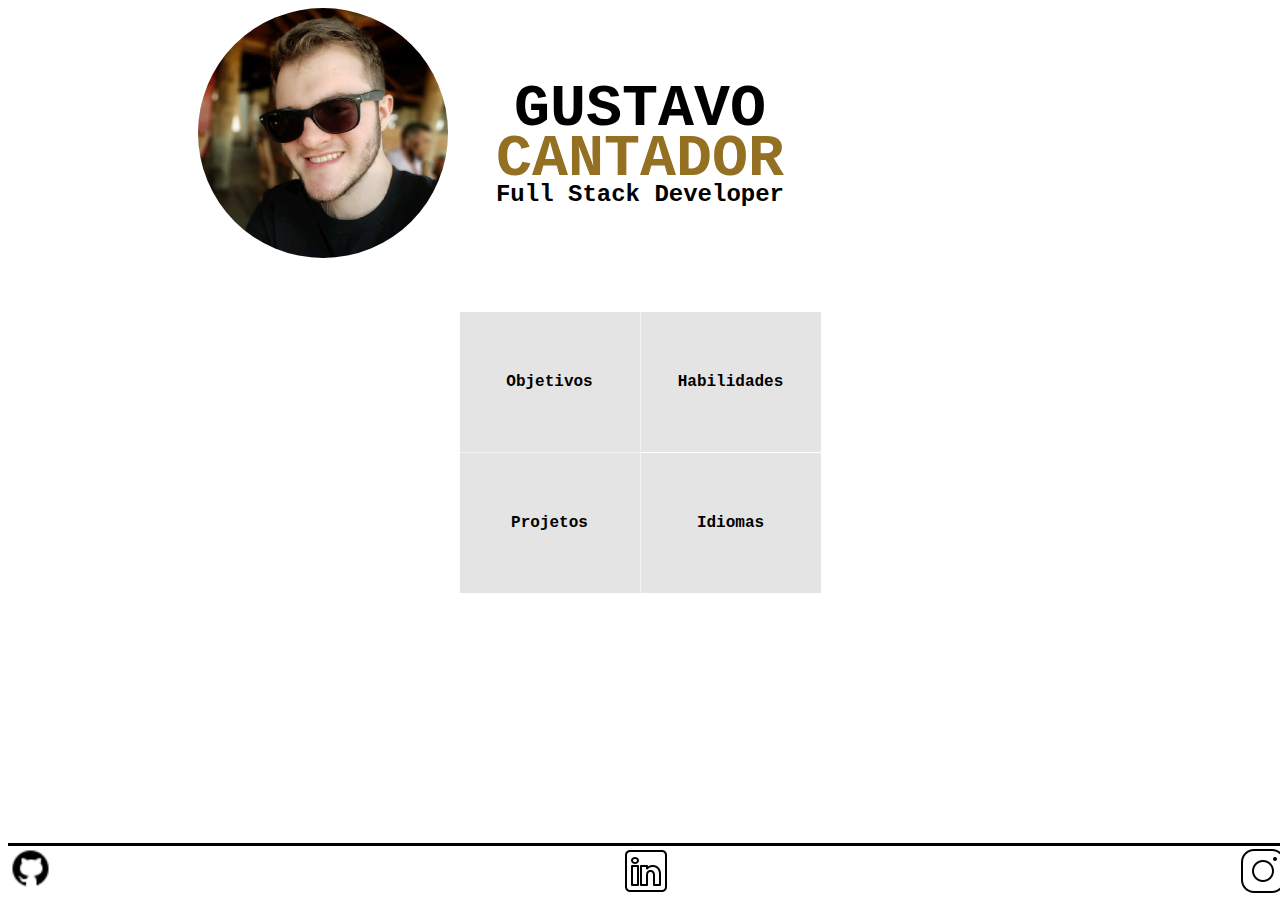
<file: index.html>
<!DOCTYPE html>
<html lang="pt-br">
<head>
    <meta charset="UTF-8">
    <meta http-equiv="X-UA-Compatible" content="IE=edge">
    <meta name="viewport" content="width=device-width, initial-scale=1.0">
    <link rel="stylesheet" type="text/css" href="style.css">
    
    <title>Gustavo Cantador</title>
</head>
<body>
    <div id="wrapper">
        <div id="container">
            <header>
            <div id="header">
                    <div id="foto"><img id="perfil" src="./fotos/perfil.jpg" width="250px" alt="perfil"></div>
                    <div id="tittle">
                        <h1 id="cantado">GUSTAVO </h1>
                        <h1 id="cantador">CANTADOR</h1>
                        <h2>Full Stack Developer</h2>
                    </div>
            </header>
            <main>
                <div id="bloco">
                    <a id="box" href="./objetivos.html">Objetivos</a>
                    <a id="box2" href="./habilidades.html">Habilidades</a>

                </div>
                <div id="bloco2">
                    <a id="box3" href="./projetos">Projetos</a>
                    <a id="box4" href="./idiomas">Idiomas</a>
                </div>
            </main>
        </div>
        <div id="blank"></div>
    </div>
    
        

    <footer>
        <div id="links">
            <a href="https://github.com/gucantador"><img src="./fotos/github.png" width="45px" alt="github"></a> 
            <a href="https://www.linkedin.com/in/gustavo-cantador-9aa523196"><img src="./fotos/linkedin.png" alt="linkedin"></a>
            <a href="https://www.instagram.com/gustavocantador.music/"><img src="./fotos/instagram.png" alt=""></a>          
        </div>
    </footer>   

    <script src="./script.js"></script>
    



    
</body>
</html>
</file>
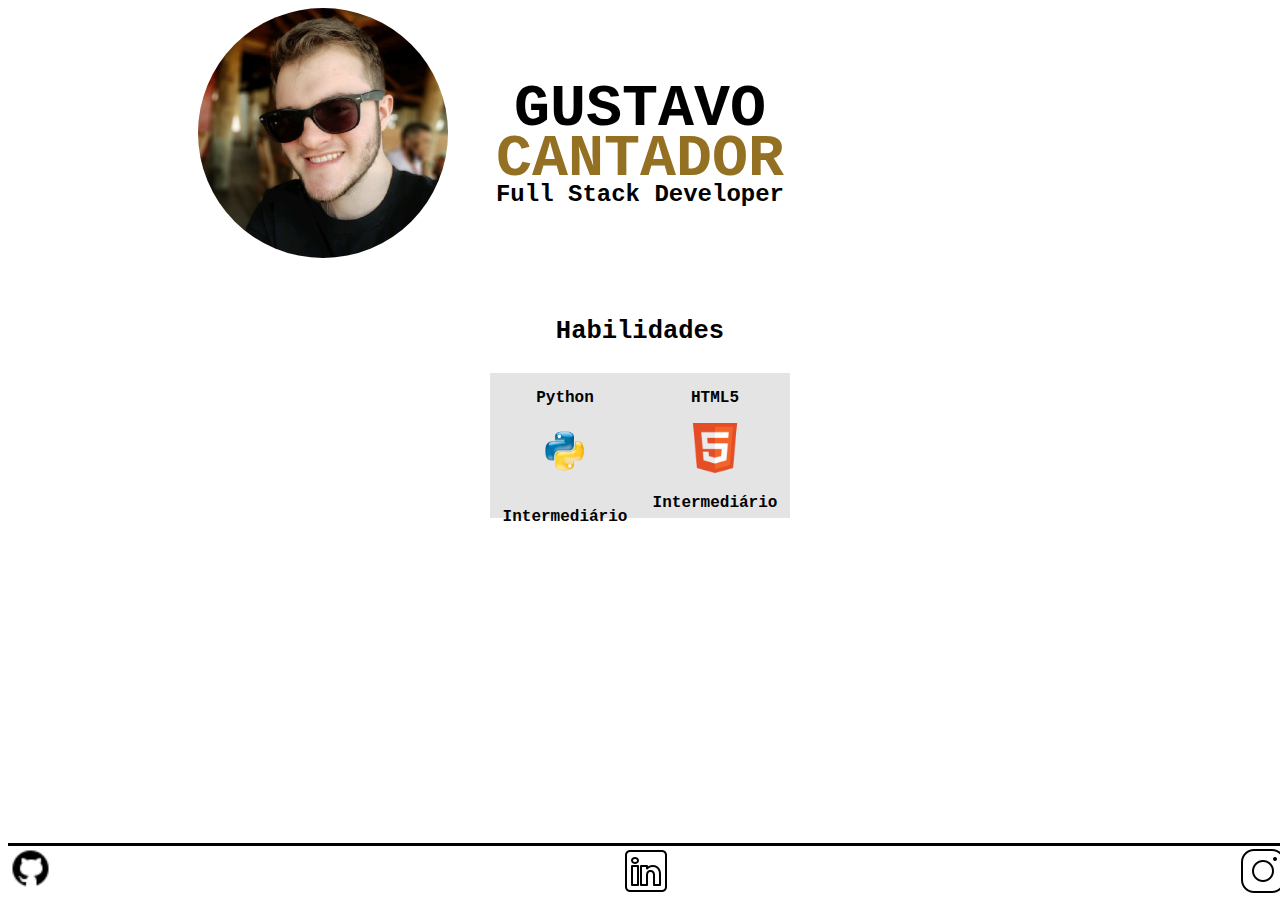
<file: habilidades.html>
<!DOCTYPE html>
<html lang="pt-br">
<head>
    <meta charset="UTF-8">
    <meta http-equiv="X-UA-Compatible" content="IE=edge">
    <meta name="viewport" content="width=device-width, initial-scale=1.0">
    <link rel="stylesheet" type="text/css" href="style.css">
    
    <title>Gustavo Cantador</title>
</head>
<body>
    <header>
    <div id="header">
            <div id="foto"><img id="perfil" src="./fotos/perfil.jpg" width="250px" alt="perfil"></div>
            <div id="tittle">
                <h1 id="cantado">GUSTAVO </h1>
                <h1 id="cantador">CANTADOR</h1>
                <h2>Full Stack Developer</h2>
            </div>
    </header>
    <main>
        <div id="habilidades"><h2>Habilidades</h2></div>
        <div id="bloco_habilidades">
            <div id="habilidade_1">
                <p>Python</p>
                <img src="./fotos/python.png" width="50px" alt="python logo">
                <p>Intermediário</p>
            </div>
            <div id="habilidade_2">
                <p>HTML5</p>
                <img src="./fotos/html.png" width="50px" alt="html logo">
                <p>Intermediário</p>
            </div>
        </div>
    </main>

        

    <footer>
        <div id="links">
            <a href="https://github.com/gucantador"><img src="./fotos/github.png" width="45px" alt="github"></a> 
            <a href="https://www.linkedin.com/in/gustavo-cantador-9aa523196"><img src="./fotos/linkedin.png" alt="linkedin"></a>
            <a href="https://www.instagram.com/gustavocantador.music/"><img src="./fotos/instagram.png" alt=""></a>          
        </div>
    </footer>   

    <script src="./script.js"></script>
    



    
</body>
</html>
</file>
<file: style.css>
html, body{
    background-color: rgb(255, 255, 255);
    height: 100%; 
    
    
    
    position: relative;
    


    

}
#wrapper{
    min-height: 100%;
}


#perfil{
    border-radius: 50%;
    border-style:none;
    border-color: rgb(151, 65, 14);
}

#header{
    display: flex;
    justify-content: 50px;
    width: 70%;
    margin-left: 15%;
    align-items: center;
    

}
    


#cantado{
    color: black;
    
}

#cantador{
    color: rgb(148, 112, 34);
}


#tittle{

    left: 50%;
    margin-left: -200px; /* A metade de sua largura. */
    position: absolute;
    width: 400px; /* O valor que você desejar. */
    text-align: center;


}



h1{
    font-family: 'Courier New', Courier, monospace;
    font-size: 60px;   
    height: 10px;
    
}

h2{
    font-family: 'Courier New', Courier, monospace;
    line-height: 40px;
    color: black;
}



#foto{
    width: 50%;
}

main{
    font-family: 'Courier New', Courier, monospace;
    font-weight: bold;
    
    margin-top: 50px;

}

#box{
    display: flex;
    justify-content: center;
    align-items: center;
    width: 180px;
    height: 140px;
    background-color: rgb(228, 228, 228);
    text-align: center;    
    
    border-bottom-style: solid;
    border-right-style: solid;
    border-width: 1px;
    border-color: rgb(243, 243, 243);
    color: black;
    
    


}

a{
    text-decoration: none;
}



#box2{
    display: flex;
    justify-content: center;
    align-items: center;
    width: 180px;
    height: 140px;
    background-color: rgb(228, 228, 228);
    text-align: center;
    color: black;

    
    
}

#box3{
    display: flex;
    justify-content: center;
    align-items: center;
    width: 180px;
    height: 140px;
    background-color: rgb(228, 228, 228);
    text-align: center;
    color: black;
    border-right-style: solid;
    border-width: 1px;
    border-color: rgb(243, 243, 243);
    color: black;
    
    
}

#box4{
    display: flex;
    justify-content: center;
    align-items: center;
    width: 180px;
    height: 140px;
    background-color: rgb(228, 228, 228);
    text-align: center;
    color: black;
    
    
}


#bloco{
    display: flex;
    justify-content: center;
    margin-left: auto;
    margin-right: auto;

}

#bloco2{
    display: flex;
    justify-content: center;
    margin-left: auto;
    margin-right: auto;
}



footer{
    width: 100%;


    position: fixed;
    bottom: 0; 


    background-color:white;
    border-top-width: 3px;
    border-top-style: solid;
    border-top-color: black;    
    
}


#links{
    display: flex;
    justify-content: space-between;
    
    

}

#blank{
    height:100px;
}

#habilidades{
   text-align: center;
   font-size: 17px;

}

#habilidade_1{
    
    justify-content: center;
    align-items: center;
    width: 150px;
    height: 145px;
    background-color: rgb(228, 228, 228);
    text-align: center;  
    
}

#habilidade_2{
    
    justify-content: center;
    align-items: center;
    width: 150px;
    height: 145px;
    background-color: rgb(228, 228, 228);
    text-align: center;  
    
}

#bloco_habilidades{
    display: flex;
    justify-content: center;
}
</file>
